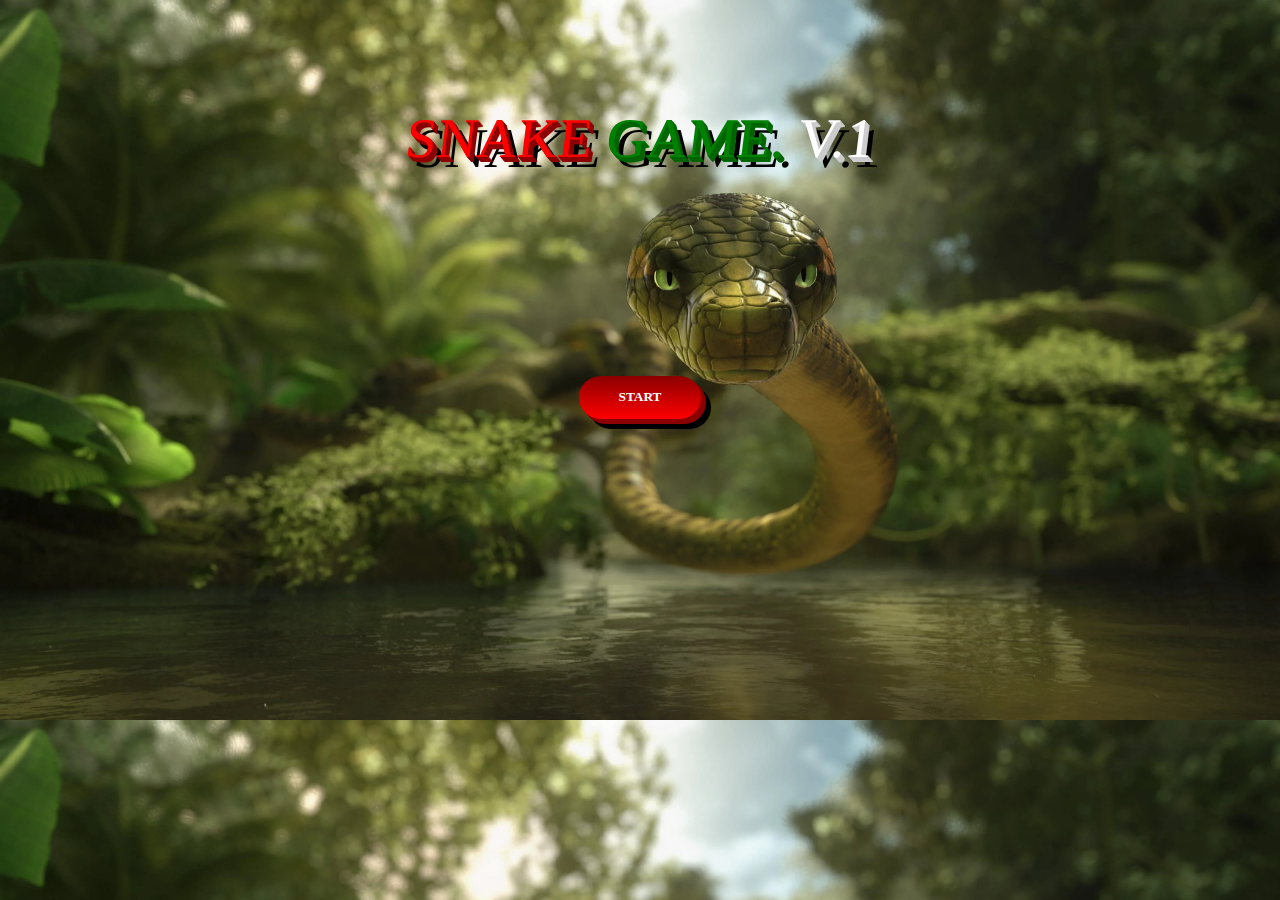
<file: SnakeGame/Snake.html>
<!DOCTYPE html>
<html>
<head>
	<title>SNAKE GAME</title>
</head>
<body>
	<div class="menu">
		<div class="intro-cont">
			<p>
				<span>SNAKE</span>
				<span>GAME. </span> 
				<span>V.1 </span>
			</p>	
		</div>
		<div class="btn-cont">
			<button class="start-btn" onclick="window.location.href = 'index.html'"><b>START</b></button>
		</div>
	</div>
</body>
<style>
	body{
		background-image: url(img/snakeback.jpg);
		margin: 0;
		padding: 0;
		background-size:cover;
		overflow: hidden;

	}	
	.menu{
		opacity: 1;
	}

	
	.intro-cont{
		display: flex;
		justify-content: center;
		align-items: center;
		position: relative;
		top: 50px;
		transform: skew(-7deg);
		animation: move 2s infinite 0s;
	}

		@keyframes move{
		0%{
			top: 50px;
		}
		50%{
			top: 90px;
		}
		100%{
			top: 50px;
		}
	}

	.intro-cont p{
		font-size: 3.5rem;
		font-family: comic sans ms;
		color: #fff;
		text-shadow: 1px 1px 0 #ccc,
					 2px 2px 0 #ccc,
					 3px 3px 0 #ccc,
					 4px 4px 0 #ccc,
					 5px 5px 0 #ccc,
					 10px 10px 0 #000;
	}
	.intro-cont p > span:nth-of-type(1){
		color: red;
		text-shadow: 1px 1px 0 darkred,
					 2px 2px 0 darkred,
					 3px 3px 0 darkred,
					 4px 4px 0 darkred,
					 5px 5px 0 darkred,
					 10px 10px 0 #000;
	}
	.intro-cont p > span:nth-of-type(2){
		color: green;
		text-shadow: 1px 1px 0 darkgreen,
					 2px 2px 0 darkgreen,
					 3px 3px 0 darkgreen,
					 4px 4px 0 darkgreen,
					 5px 5px 0 darkgreen,
					 10px 10px 0 #000;
	}
	.btn-cont{
		display: flex;
		justify-content: center;
		align-items: center;
		position: relative;
	}

		.start-btn{
            
			padding: 1em 3em;
			background: linear-gradient(darkred, red);
			margin-top: 200px;
			color: #fff;
			border: 0;
			border-radius: 2em;
			font-family: comic sans ms;
			box-shadow: 1px 1px 0 darkred,
					 2px 2px 0 darkred,
					 3px 3px 0 darkred,
					 4px 4px 0 darkred,
					 5px 5px 0 darkred,
					 10px 10px 0 #000;
			cursor: pointer;
			transition-duration: .3s;
		}
		.start-btn:hover{
            color: #2cff02;
			padding: 1em 4em;
			/*background: linear-gradient(red, darkred);*/
		}
</style>
</html>
</file>
